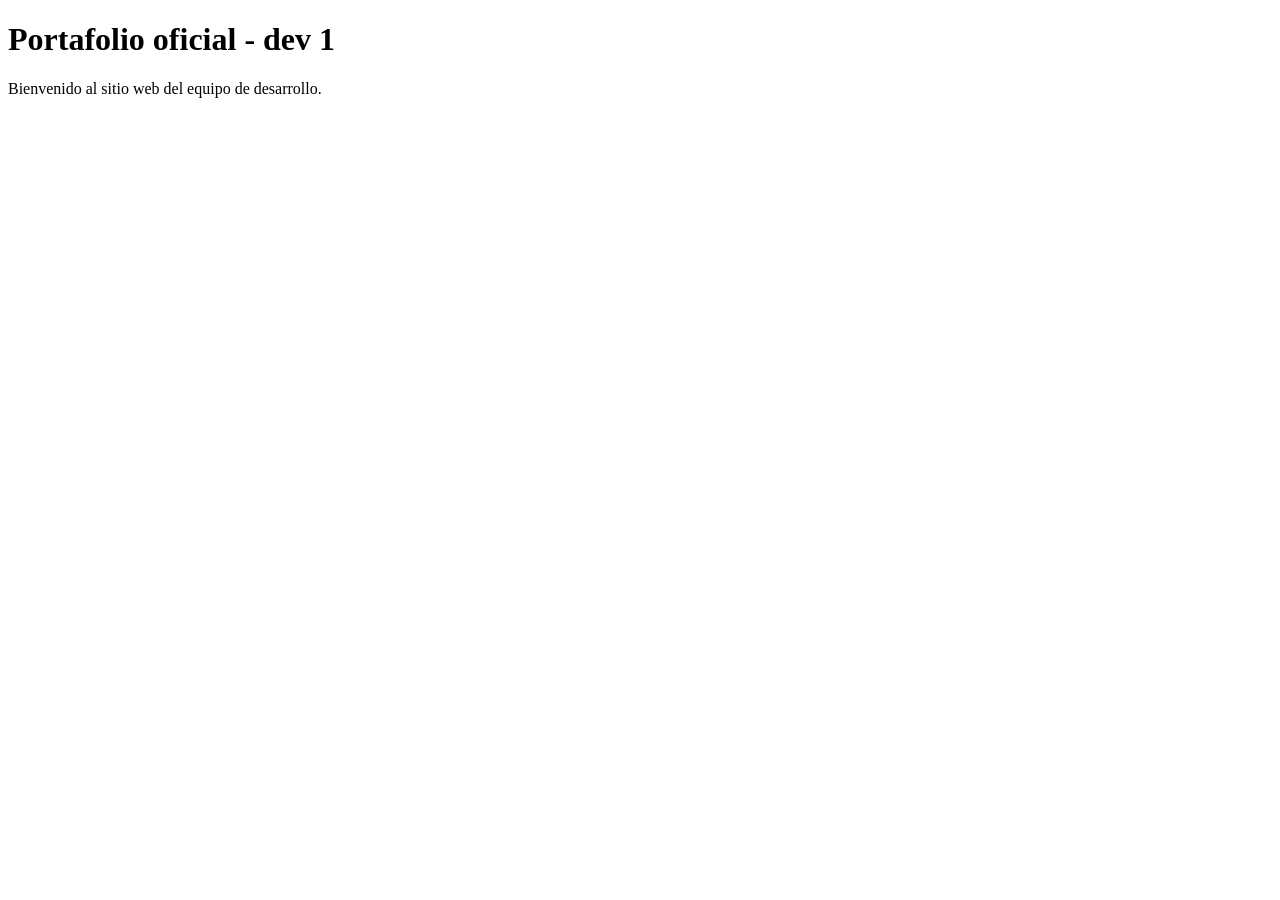
<file: index.html>
<!-- index.html (Versión Base Inicial) -->
<!DOCTYPE html>
<html lang="es">
<head>
    <meta charset="UTF-8">
    <title>Mi Portafolio Web</title>
</head>
<body>
    <header>
        <h1>Portafolio oficial - dev 1</h1>
    </header>
    <main>
        <p>Bienvenido al sitio web del equipo de desarrollo.</p>
    </main>
</body>
</html>
</file>
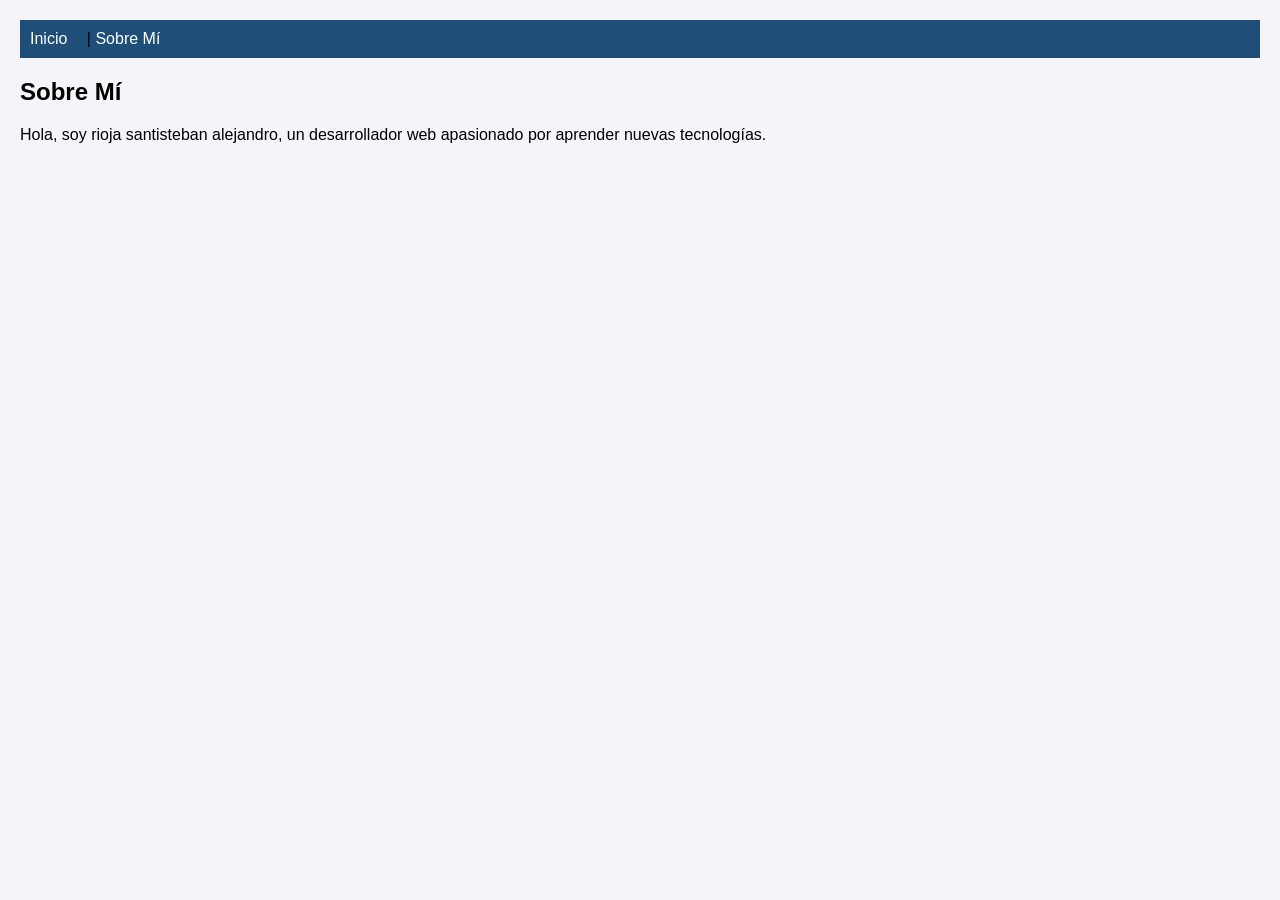
<file: sobre.html>
<!-- sobre.html -->
<!DOCTYPE html>
<html lang="es">
<head>
    <meta charset="UTF-8">
    <title>Sobre Mí - Proyecto Web</title>
    <link rel="stylesheet" href="styles.css">
</head>
<body>
    <header>
        <nav class="navbar">
            <a href="index.html">Inicio</a> | <a href="sobre.html">Sobre Mí</a>
        </nav>
    </header>
    <main class="container">
        <h2>Sobre Mí</h2>
        <p>Hola, soy rioja santisteban alejandro, un desarrollador web apasionado por aprender nuevas tecnologías.</p>
    </main>
</body>
</html>
</file>
<file: styles.css>
/* styles.css */
body {
    font-family: Arial, sans-serif;
    background-color: #f4f4f9;
    margin: 0;
    padding: 20px;
}
.navbar {
    background-color: #1f4e79;
    padding: 10px;
}
.navbar a {
    color: white;
    text-decoration: none;
    margin-right: 15px;
}
</file>
